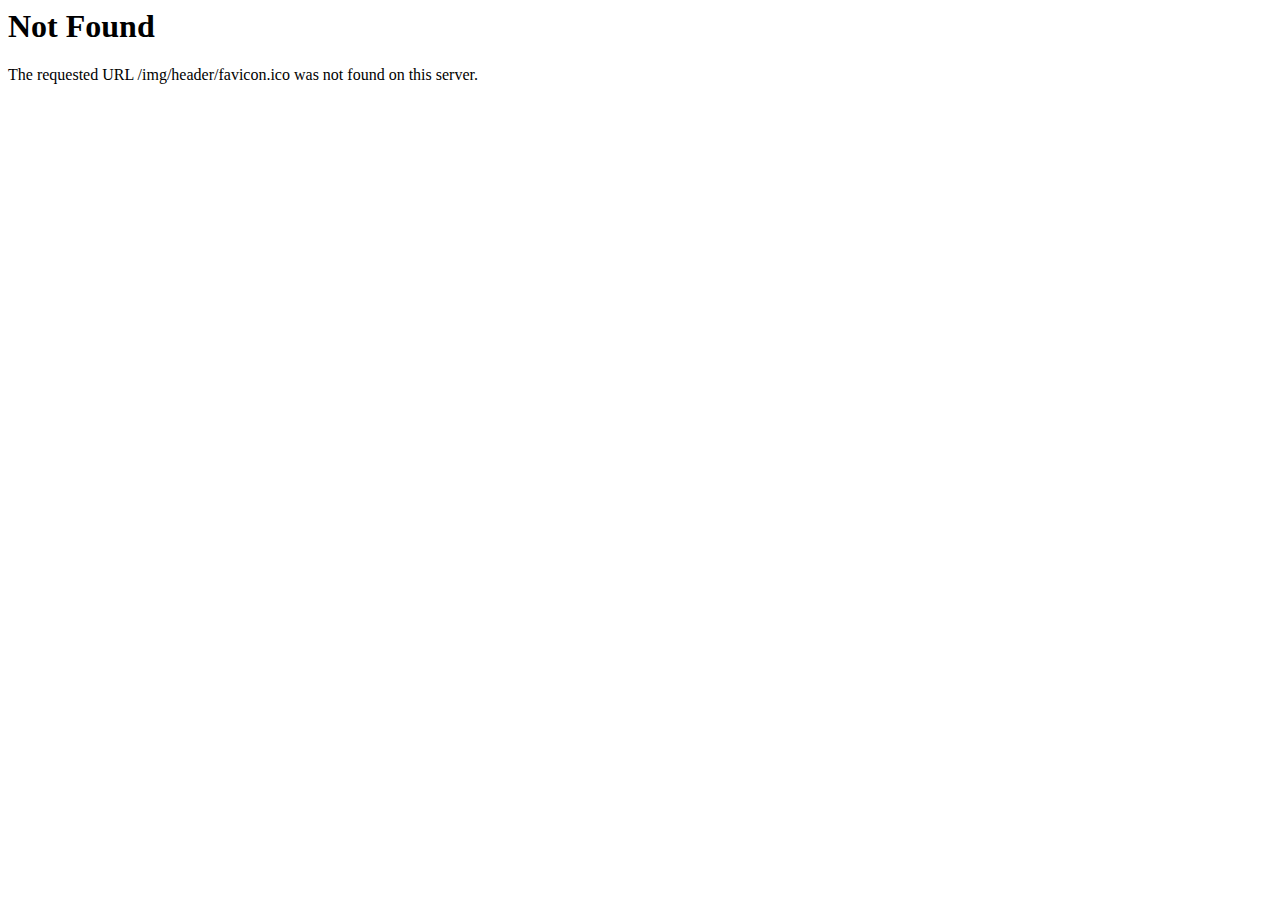
<file: img/header/favicon.html>
<!DOCTYPE HTML PUBLIC "-//IETF//DTD HTML 2.0//EN">
<html><head>
<title>404 Not Found</title>
</head><body>
<h1>Not Found</h1>
<p>The requested URL /img/header/favicon.ico was not found on this server.</p>
</body></html>
</file>
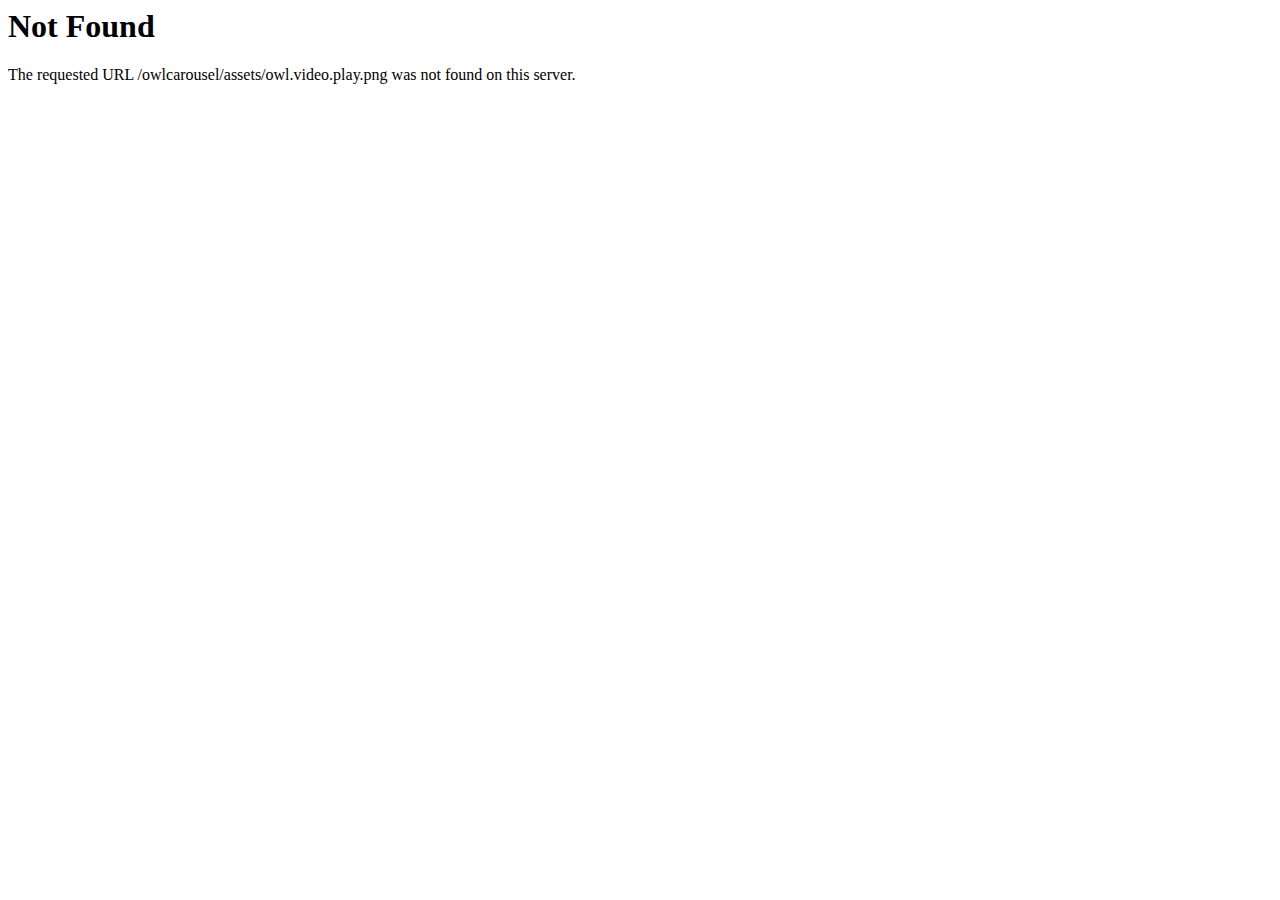
<file: owlcarousel/assets/owl.video.play.html>
<!DOCTYPE HTML PUBLIC "-//IETF//DTD HTML 2.0//EN">
<html><head>
<title>404 Not Found</title>
</head><body>
<h1>Not Found</h1>
<p>The requested URL /owlcarousel/assets/owl.video.play.png was not found on this server.</p>
</body></html>
</file>
